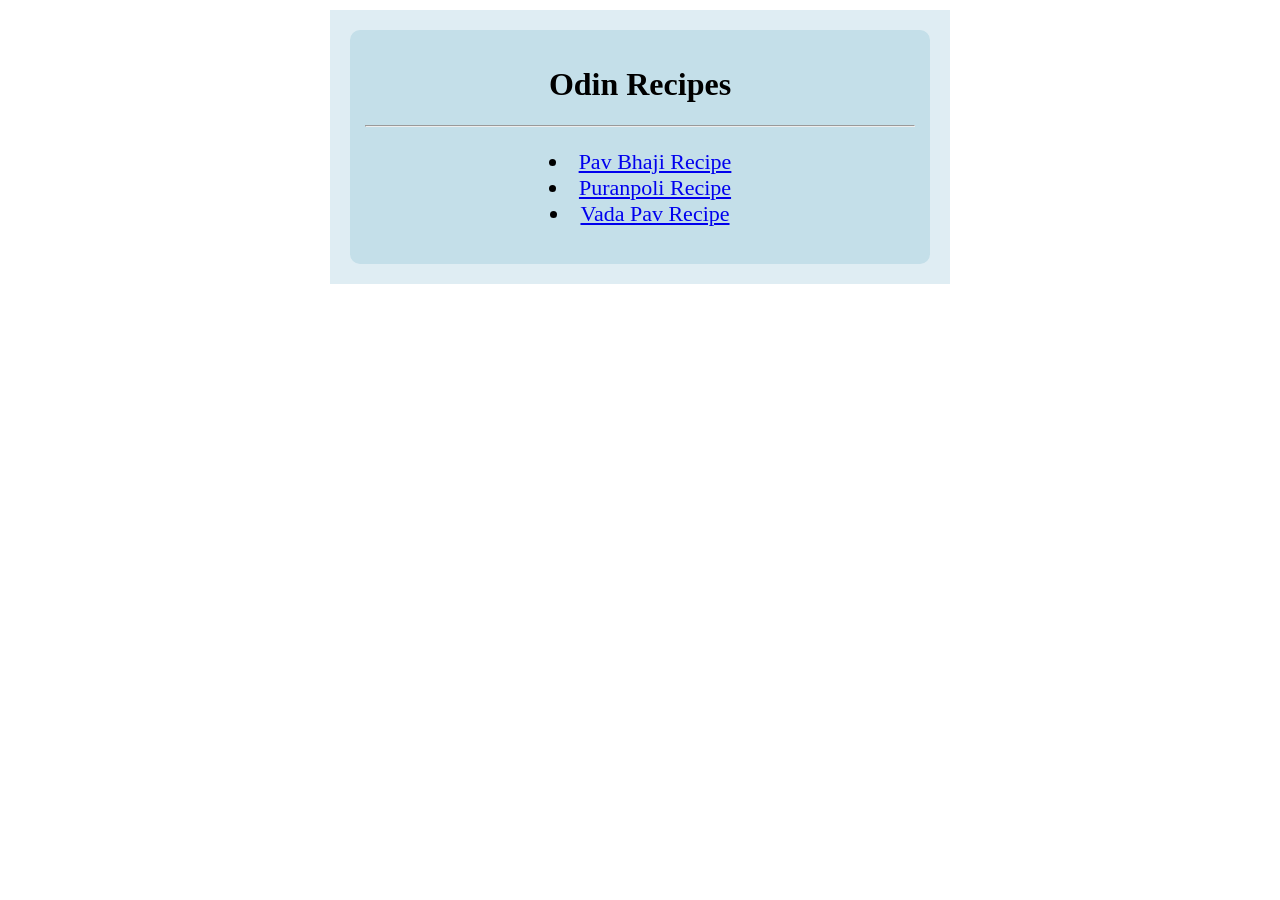
<file: index.html>
<!DOCTYPE html>
<html lang="en">
<head>
    <meta charset="UTF-8">
    <meta name="viewport" content="width=device-width, initial-scale=1.0">
    <link rel="stylesheet" href="style.css">
    <title>Odin recipes</title>
</head>
<body>
    <div class="main-card">
        <div class="main-content">
            <h1>Odin Recipes</h1>
            <hr>
            <ul class="list-items" id="recipe-bullet">
                <li><a href="recipes/pav-bhaji.html" target="_blank">Pav Bhaji Recipe</a></li>
                <li><a href="recipes/puranpoli.html" target="_blank">Puranpoli Recipe</a></li>
                <li><a href="recipes/vada-pav.html" target="_blank">Vada Pav Recipe</a></li>
            </ul>
        </div>
    </div>

</body>
</html>
</file>
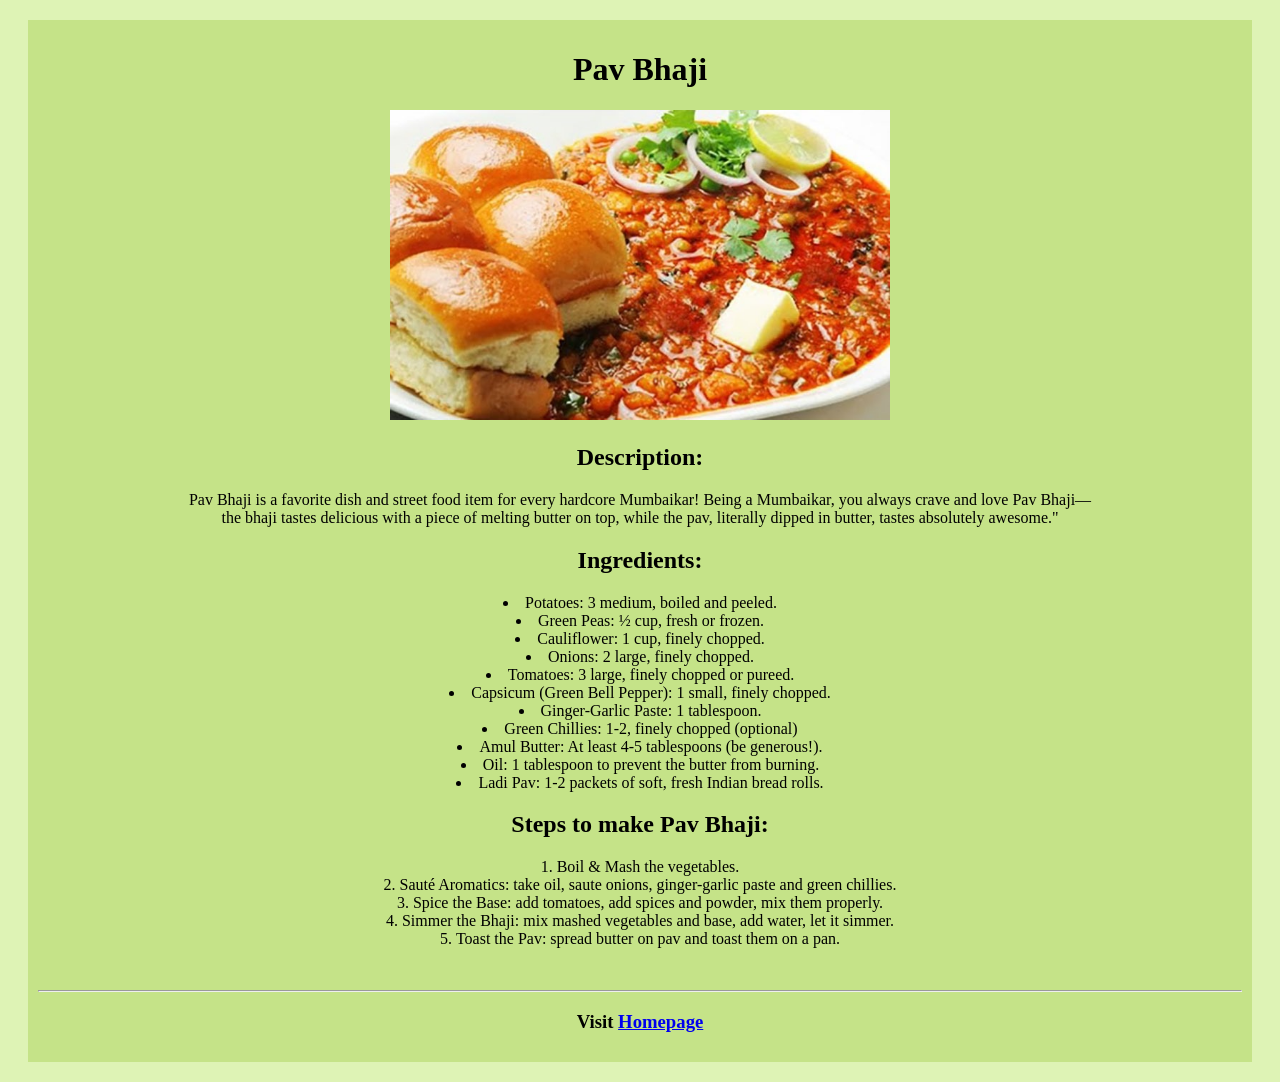
<file: recipes/pav-bhaji.html>
<!DOCTYPE html>
<html lang="en">
<head>
    <meta charset="UTF-8">
    <meta name="viewport" content="width=device-width, initial-scale=1.0">
    <title>Pav Bhaji recipe</title>
    <link rel="stylesheet" href="../style.css">
</head>
<body class="recipes">
    <div class="main-recipe">
        <h1>Pav Bhaji</h1>
        <img src="../images/Pav-bhaji.jpg" alt="Pav bhaji image" height="310" width="500">
        <h2>Description:</h2>
        <p>Pav Bhaji is a favorite dish and street food item for every hardcore Mumbaikar! Being a Mumbaikar, you always crave and love Pav Bhaji—<br>the bhaji tastes delicious with a piece of melting butter on top, while the pav, literally dipped in butter, tastes absolutely awesome." </p>
        <h2>Ingredients:</h2>
        <ul class="list-items">
            <li>Potatoes: 3 medium, boiled and peeled.</li>
            <li>Green Peas: ½ cup, fresh or frozen.</li>
            <li>Cauliflower: 1 cup, finely chopped.</li>
            <li>Onions: 2 large, finely chopped.</li>
            <li>Tomatoes: 3 large, finely chopped or pureed.</li>
            <li>Capsicum (Green Bell Pepper): 1 small, finely chopped.</li>
            <li>Ginger-Garlic Paste: 1 tablespoon.</li>
            <li>Green Chillies: 1-2, finely chopped (optional)</li>
            <li>Amul Butter: At least 4-5 tablespoons (be generous!).</li>
            <li>Oil: 1 tablespoon to prevent the butter from burning.</li>
            <li>Ladi Pav: 1-2 packets of soft, fresh Indian bread rolls.</li>
        </ul>
        <h2>Steps to make Pav Bhaji:</h2>
        <ol class="list-items">
            <li>Boil & Mash the vegetables.</li>
            <li>Sauté Aromatics: take oil, saute onions, ginger-garlic paste and green chillies.</li>
            <li>Spice the Base: add tomatoes, add spices and powder, mix them properly.</li>
            <li>Simmer the Bhaji: mix mashed vegetables and base, add water, let it simmer.</li>
            <li>Toast the Pav: spread butter on pav and toast them on a pan.</li>
        </ol>
        <br>
        <hr>
        <h3>Visit <a href="../index.html">Homepage</a></h3>
    </div>
</body>
</html>
</file>
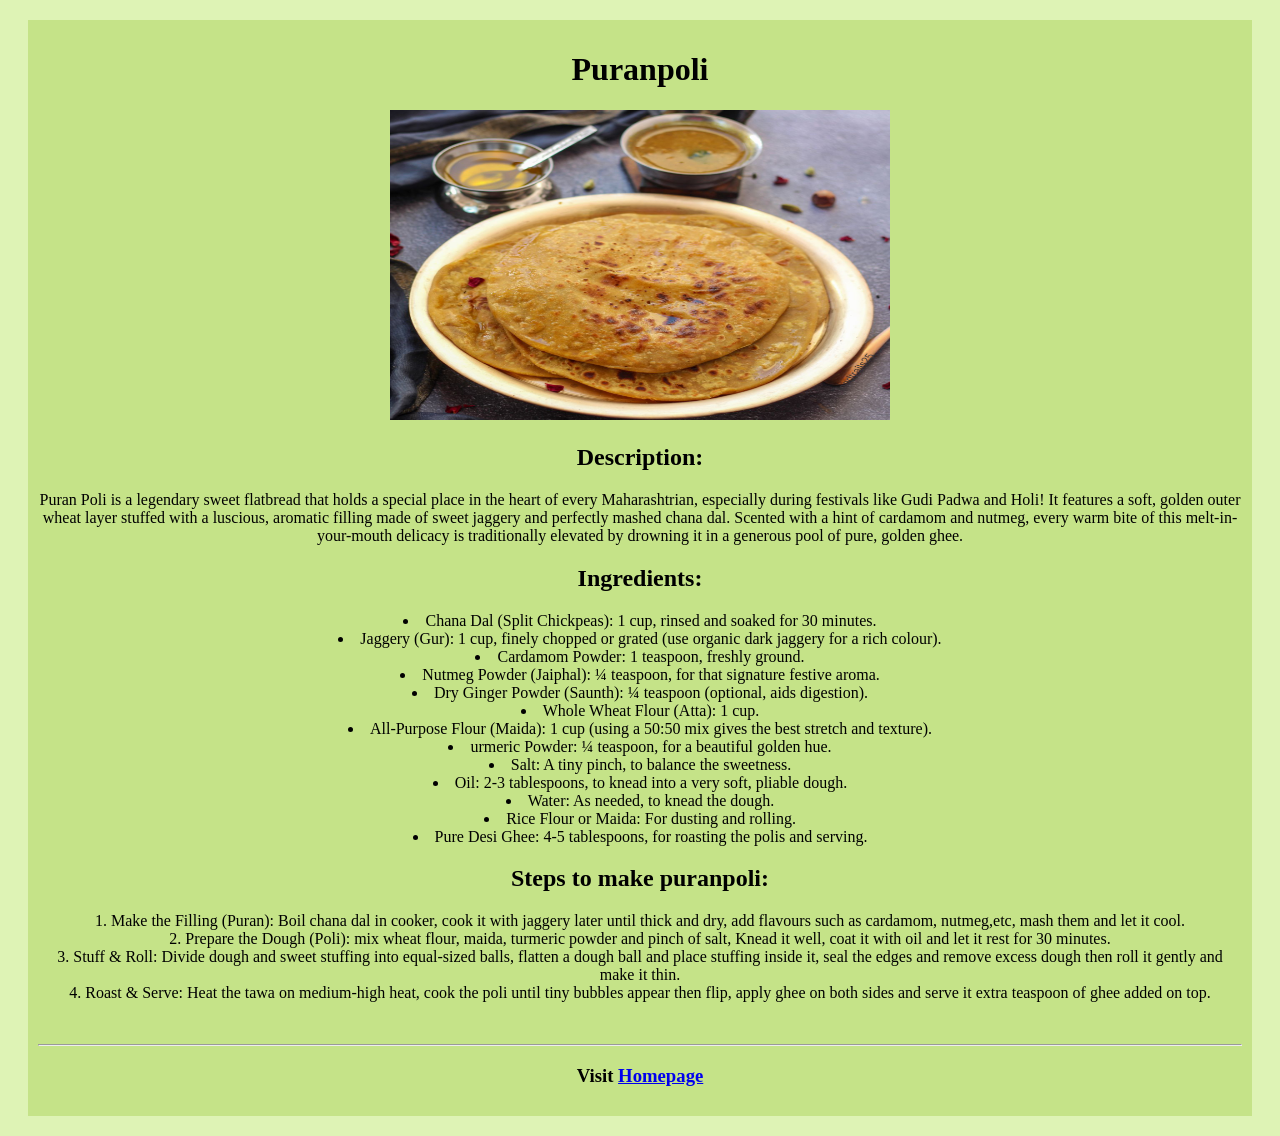
<file: recipes/puranpoli.html>
<!DOCTYPE html>
<html lang="en">
<head>
    <meta charset="UTF-8">
    <meta name="viewport" content="width=device-width, initial-scale=1.0">
    <title>Puranpoli recipe</title>
    <link rel="stylesheet" href="../style.css">
</head>
<body class="recipes">
    <div class="main-recipe">
        <h1>Puranpoli</h1>
        <img src="../images/Puran-Poli-Recipe.jpg" alt="puranpoli recipe picture" height="310" width="500">
        
        <h2>Description:</h2>
        <p>Puran Poli is a legendary sweet flatbread that holds a special place in the heart of every Maharashtrian, especially during festivals like Gudi Padwa and Holi! It features a soft, golden outer wheat layer stuffed with a luscious, aromatic filling made of sweet jaggery
            and perfectly mashed chana dal. Scented with a hint of cardamom and nutmeg, every warm
            bite of this melt-in-your-mouth delicacy is traditionally elevated by drowning it in a
            generous pool of pure, golden ghee.</p>
        <h2>Ingredients:</h2>
        <ul class="list-items">
            <li>Chana Dal (Split Chickpeas): 1 cup, rinsed and soaked for 30 minutes.</li>
            <li>Jaggery (Gur): 1 cup, finely chopped or grated (use organic dark jaggery for a rich colour).</li>
            <li>Cardamom Powder: 1 teaspoon, freshly ground.</li>
            <li>Nutmeg Powder (Jaiphal): ¼ teaspoon, for that signature festive aroma.</li>
            <li>Dry Ginger Powder (Saunth): ¼ teaspoon (optional, aids digestion).</li>
            <li>Whole Wheat Flour (Atta): 1 cup.</li>
            <li>All-Purpose Flour (Maida): 1 cup (using a 50:50 mix gives the best stretch and texture).</li>
            <li>urmeric Powder: ¼ teaspoon, for a beautiful golden hue.</li>
            <li>Salt: A tiny pinch, to balance the sweetness.</li>
            <li>Oil: 2-3 tablespoons, to knead into a very soft, pliable dough.</li>
            <li>Water: As needed, to knead the dough.</li>
            <li>Rice Flour or Maida: For dusting and rolling.</li>
            <li>Pure Desi Ghee: 4-5 tablespoons, for roasting the polis and serving.</li>
        </ul>
        <h2>Steps to make puranpoli:</h2>
        <ol class="list-items">
            <li>Make the Filling (Puran): Boil chana dal in cooker, cook it with jaggery later until thick and dry, add flavours such as cardamom, nutmeg,etc, mash them and let it cool.</li>
            <li> Prepare the Dough (Poli): mix wheat flour, maida, turmeric powder and pinch of salt, Knead it well, coat it with oil and let it rest for 30 minutes.</li>
            <li>Stuff & Roll: Divide dough and sweet stuffing into equal-sized balls, flatten a dough ball and place stuffing inside it, seal the edges and remove excess dough then roll it gently and make it thin.</li>
            <li>Roast & Serve: Heat the tawa on medium-high heat, cook the poli until tiny bubbles appear then flip, apply ghee on both sides and serve it extra teaspoon of ghee added on top.</li>
        </ol>
        <br>
        <hr>
        <h3>Visit <a href="../index.html">Homepage</a></h3>
    </div>
</body>
</html>
</file>
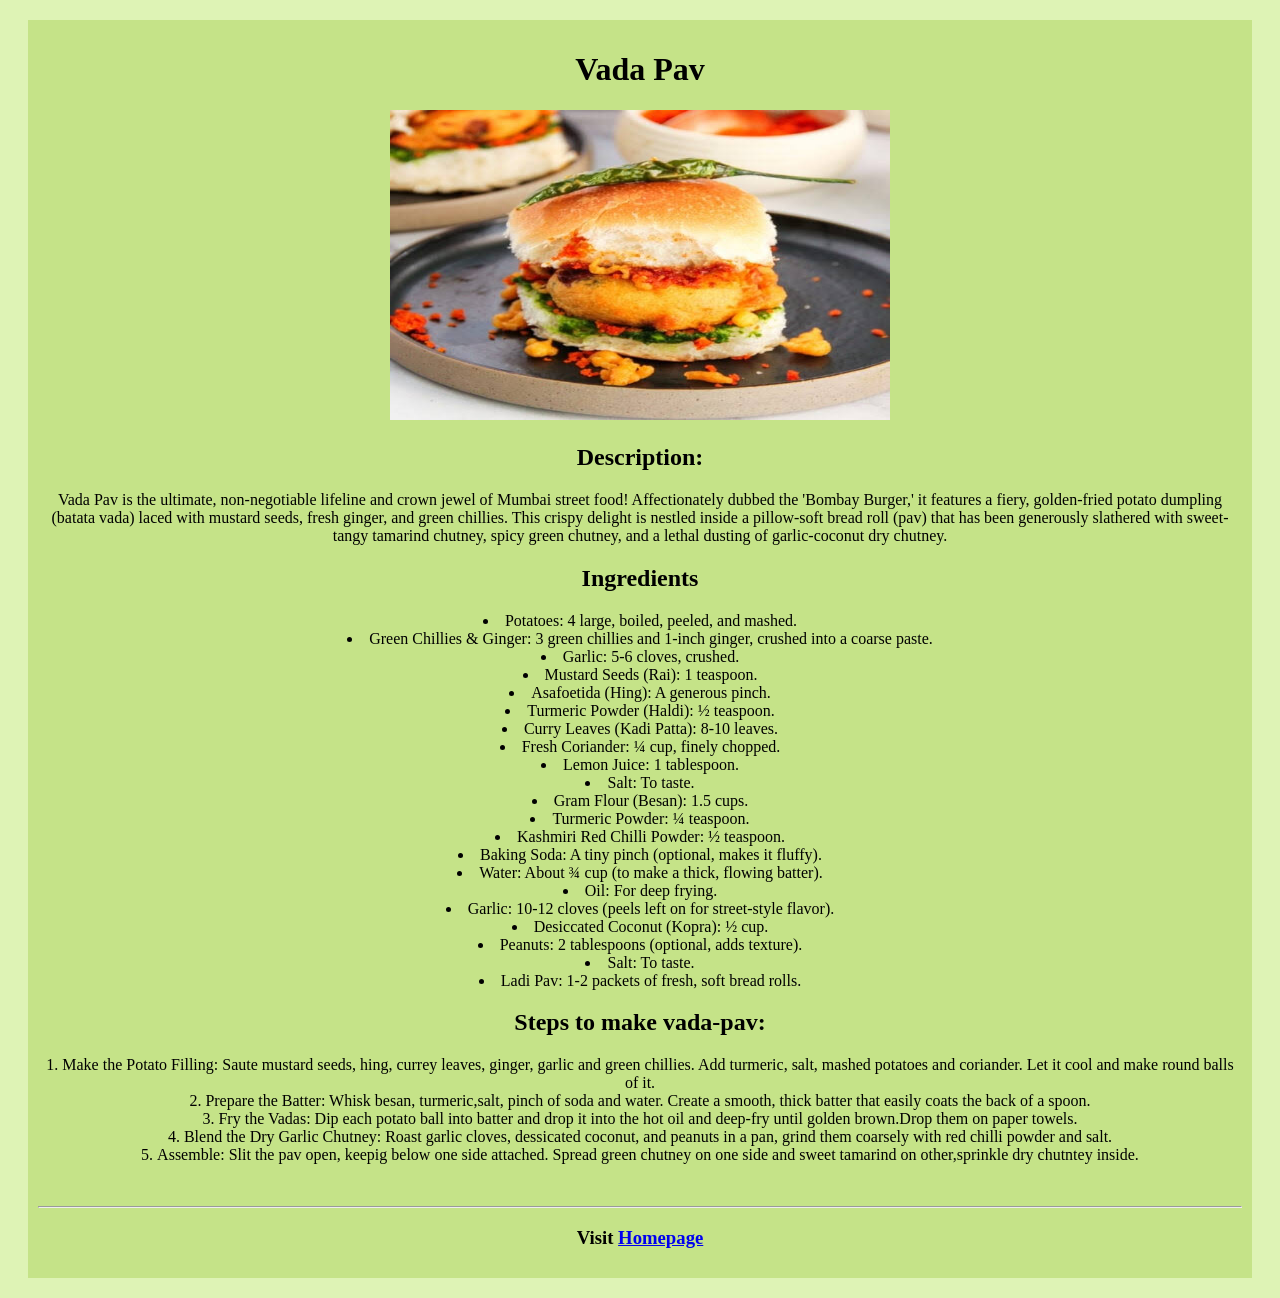
<file: recipes/vada-pav.html>
<!DOCTYPE html>
<html lang="en">
<head>
    <meta charset="UTF-8">
    <meta name="viewport" content="width=device-width, initial-scale=1.0">
    <link rel="stylesheet" href="../style.css">
    <title>Vada pav recipe</title>
</head>
<body class="recipes">
    <div class="main-recipe">
        <h1>Vada Pav</h1>
        <img src="../images/vada-pav.jpeg" alt="Vada Pav image" height="310" width="500">
        
        <h2>Description:</h2>
        <p>Vada Pav is the ultimate, non-negotiable lifeline and crown jewel of Mumbai street food! Affectionately dubbed the 'Bombay Burger,' it features a fiery, golden-fried potato dumpling (batata vada) laced with mustard seeds, fresh ginger, and green chillies. This crispy delight is nestled inside a pillow-soft bread roll (pav) that has been generously slathered with sweet-tangy tamarind chutney,
            spicy green chutney, and a lethal dusting of garlic-coconut dry chutney.</p>
        <h2>Ingredients</h2>
        <ul class="list-items">
            <li>Potatoes: 4 large, boiled, peeled, and mashed.</li>
            <li>Green Chillies & Ginger: 3 green chillies and 1-inch ginger, crushed into a coarse paste.</li>
            <li>Garlic: 5-6 cloves, crushed.</li>
            <li>Mustard Seeds (Rai): 1 teaspoon.</li>
            <li>Asafoetida (Hing): A generous pinch.</li>
            <li>Turmeric Powder (Haldi): ½ teaspoon.</li>
            <li>Curry Leaves (Kadi Patta): 8-10 leaves.</li>
            <li>Fresh Coriander: ¼ cup, finely chopped.</li>
            <li>Lemon Juice: 1 tablespoon.</li>
            <li>Salt: To taste.</li>
            <li>Gram Flour (Besan): 1.5 cups.</li>
            <li>Turmeric Powder: ¼ teaspoon.</li>
            <li>Kashmiri Red Chilli Powder: ½ teaspoon.</li>
            <li>Baking Soda: A tiny pinch (optional, makes it fluffy).</li>
            <li>Water: About ¾ cup (to make a thick, flowing batter).</li>
            <li>Oil: For deep frying.</li>
            <li>Garlic: 10-12 cloves (peels left on for street-style flavor).</li>
            <li>Desiccated Coconut (Kopra): ½ cup.</li>
            <li>Peanuts: 2 tablespoons (optional, adds texture).</li>
            <li>Salt: To taste.</li>
            <li>Ladi Pav: 1-2 packets of fresh, soft bread rolls.</li>
        </ul>
        <h2>Steps to make vada-pav:</h2>
        <ol class="list-items">
            <li>Make the Potato Filling: Saute mustard seeds, hing, currey leaves, ginger, garlic and green chillies. Add turmeric, salt, mashed potatoes and coriander. Let it cool and make round balls of it.</li>
            <li>Prepare the Batter: Whisk besan, turmeric,salt, pinch of soda and water. Create a smooth, thick batter that easily coats the back of a spoon.</li>
            <li>Fry the Vadas: Dip each potato ball into batter and drop it into the hot oil and deep-fry until golden brown.Drop them on paper towels.</li>
            <li>Blend the Dry Garlic Chutney: Roast garlic cloves, dessicated coconut, and peanuts in a pan, grind them coarsely with red chilli powder and salt.</li>
            <li>Assemble: Slit the pav open, keepig below one side attached. Spread green chutney on one side and sweet tamarind on other,sprinkle dry chutntey inside.</li>
        </ol>
        <br>
        <hr>
        <h3>Visit <a href="../index.html">Homepage</a></h3>
    </div>
</body>
</html>
</file>
<file: style.css>
.main-card{
    width: 600px;
    min-height: 220px;
    background-color:rgb(223, 237, 243);
    margin: 10px auto;
    padding: 10px;
}

hr{
    color:rgb(117, 119, 122);
}
.main-content{
    width: 580px;
    box-sizing: border-box;
    background-color:rgb(196, 223, 233);
    text-align:center;
    padding: 15px 15px;
    border-radius: 10px;
    margin: 10px auto;
}
#recipe-bullet{
    font-size:22px;
}


/* Pav bhaji */

.recipes{
    background-color: rgb(222, 243, 181);
}

.main-recipe{
    text-align:center;
    background-color:rgb(197, 227, 136);
    border-color: black;
    padding: 10px;
    margin: 20px;
}

.list-items{
    text-align:center;
    list-style-position: inside;
    padding-left:0px;
}
</file>
